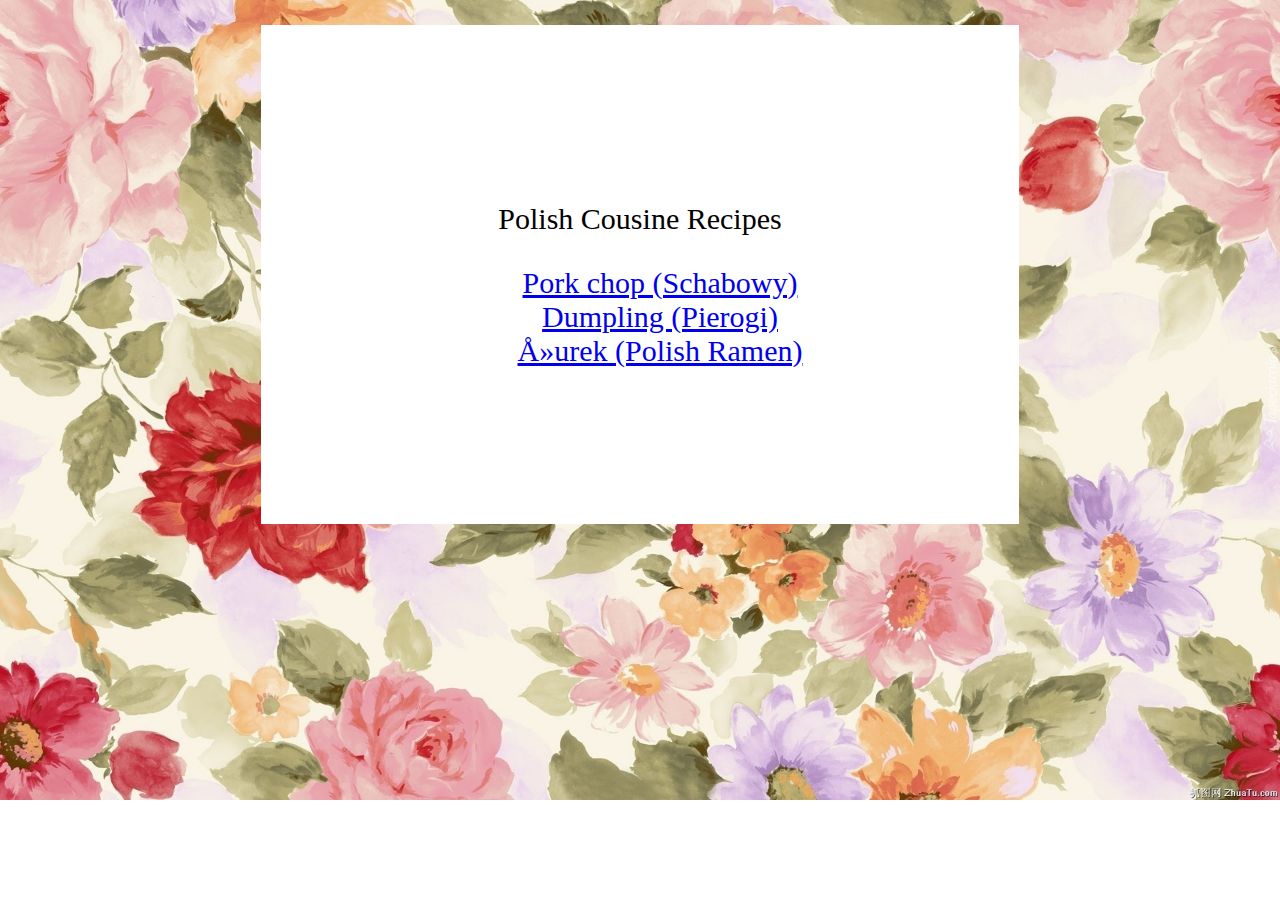
<file: index.html>
<!DOCTYPE html>
<html lang="en">
    <head>
        <meta charset="utt-8">
        <title>Polish Cousine Recipes</title>
        <link rel="stylesheet" href="style.css">
    </head>

    <body>
        <div class="main">
        <h1></h1>Polish Cousine Recipes</h1>
        <ul class="list">
            <li><a href="recipes/porkchop.html">Pork chop (Schabowy)</a></li>
            <li><a href="recipes/dumplings.html">Dumpling (Pierogi)</a></li>
            <li><a href="recipes/ramen.html">Żurek (Polish Ramen)</a></li>
        </ul>
    </div>
    </body>
</html>
</file>
<file: style.css>
.header{
    background-color: white;
    margin: 0 20%;
}

h2,h4{
    text-align: center;
    padding: 50px 0 25px 0;
    color:darkslategray;
}
h1{
    color: darkblue;
    background-color: white;
    text-align: center;
    margin: 0 20%;
    padding-top: 50px;
}

img{
    margin-left: auto;
    margin-right: auto;
    display: block;
    padding: 100px;
    max-height: 50vh;

}
.recipe{
    margin: 2% 20% 10% 20%;
    background-color: white;
    padding: 5%;
    
}
body{
    background-image: url('kwiaty');
    background-repeat: no-repeat;
    background-size: cover;

    
}

a{
    text-align: center;
}
.main{
    text-align: center;
    font-size: 30px;
    background-color: white;
    margin: 2% 20% 10% 20%;
    padding: 10%;
    
}
ul.list{  list-style-type: none;}
</file>
